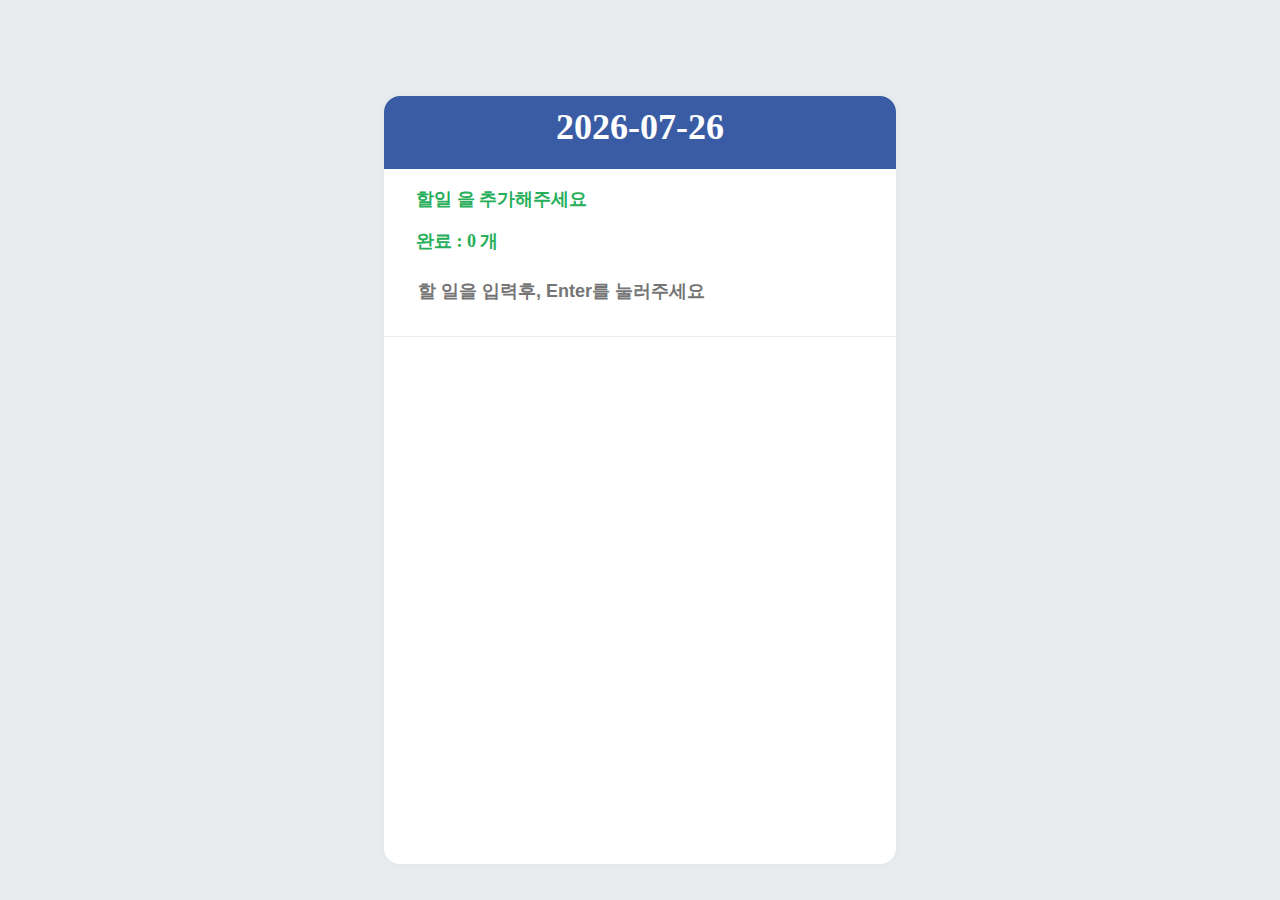
<file: index.html>
<!DOCTYPE html>
<html lang="en">
  <head>
    <meta charset="UTF-8" />
    <meta name="viewport" content="width=device-width, initial-scale=1.0" />
    <title>todolist</title>
    <script src="./script.js" defer></script>
    <link rel="stylesheet" href="./style.css" />
  </head>
  <body>
    <div class="title">
      <h1 class="head">날짜</h1>
      <div class="contents">
        <div>
          <p class="list">할일 을 추가해주세요</p>
          <p id="complete">완료 : 0 개</p>
        </div>

        <div class="inputbox">
          <label>
            <input
              type="text"
              value=""
              placeholder="할 일을 입력후, Enter를 눌러주세요"
              class="enter"
            />
          </label>
        </div>
      </div>
      <div>
        <ul></ul>
      </div>
      <div></div>
    </div>
  </body>
</html>
</file>
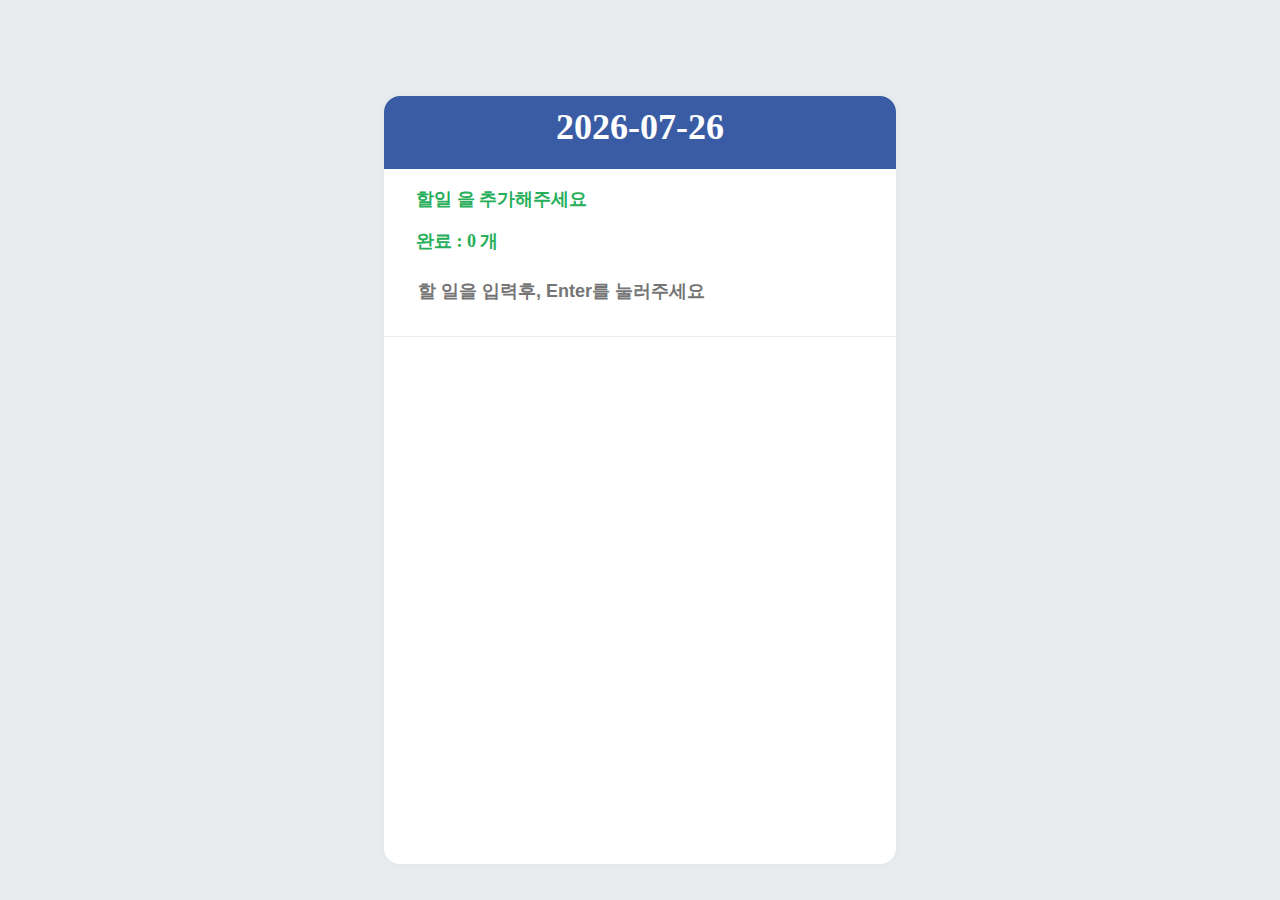
<file: todolist.html>
<!DOCTYPE html>
<html lang="en">
  <head>
    <meta charset="UTF-8" />
    <meta name="viewport" content="width=device-width, initial-scale=1.0" />
    <title>todolist</title>
    <script src="./todolist.js" defer></script>
    <link rel="stylesheet" href="./style.css" />
  </head>
  <body>
    <div class="title">
      <h1 class="head">날짜</h1>
      <div class="contents">
        <div>
          <p class="list">할일 을 추가해주세요</p>
          <p id="complete">완료 : 0 개</p>
        </div>

        <div class="inputbox">
          <label>
            <input
              type="text"
              value=""
              placeholder="할 일을 입력후, Enter를 눌러주세요"
              class="enter"
            />
          </label>
        </div>
      </div>
      <div>
        <ul></ul>
      </div>
      <div></div>
    </div>
  </body>
</html>
</file>
<file: style.css>
body {
  background-color: #e9ecef;
}
h1 {
  margin: 0;
  color: white;
  font-size: 36px;
  padding-top: 10px;
  text-align: center;
  align-items: center;
}
ul {
  padding: 0;
}
.title {
  width: 512px;
  height: 768px;
  position: relative;
  background: white;
  border-radius: 16px;
  box-shadow: 0 0 8px 0 rgba(0, 0, 0, 0.04);
  margin: 0 auto;
  margin-top: 96px;
  margin-bottom: 32px;
  display: flex;
  flex-direction: column;
}
.head {
  padding-bottom: 21px;
  background-color: rgb(58, 92, 165);
  border-top-left-radius: 16px;
  border-top-right-radius: 16px;
}

.contents {
  padding-left: 32px;
  padding-right: 32px;
  padding-bottom: 24px;
  border-bottom: 1px solid #e9ecef;
}

.list {
  color: rgb(38, 174, 90);
  text-align: left;
  font-weight: bold;
  font-size: 18px;
}
#complete {
  color: rgb(38, 174, 90);
  text-align: left;
  font-weight: bold;
  font-size: 18px;
}
.item {
  list-style-type: none;
  padding-left: 20px;
  margin-bottom: 5px;
  display: flex;
  align-items: center;
  border-bottom: 1px solid #e9ecef;
  padding-bottom: 15px;
}
.removeButton {
  background-color: white;
  border: none;
  margin-left: auto;
  margin-right: 10px;
  color: black;
  font-weight: bold;
}

.removeButton:hover {
  color: red;
  transition: 0.5s;
}
.enter {
  width: 450px;
  margin: 0 auto;
  display: block;
  border: 1px solid #e9ecef;
  padding-top: 10px;
  padding-bottom: 10px;
  border: none;
  font-weight: bold;
  font-size: 18px;
}
.enter:focus {
  outline: none;
}
.inputbox {
  align-items: center;
  display: block;
  margin: 0 auto;
}
.completed {
  text-decoration: line-through;
  color: gray;
}
.checkbox {
  width: 20px;
  height: 20px;
  border-radius: 4px;
  cursor: pointer;
  margin-right: 8px;
}
</file>
